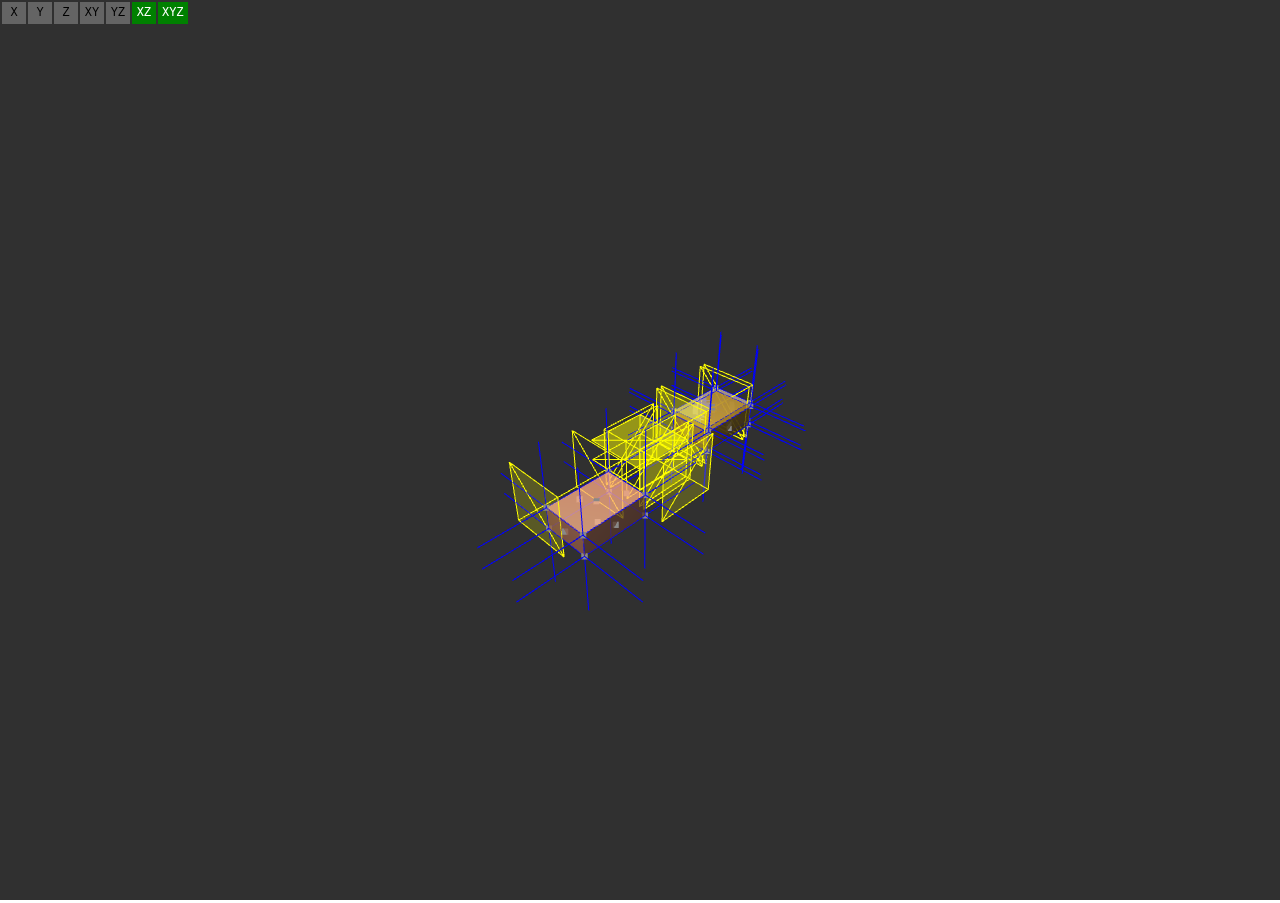
<file: index.html>
<!DOCTYPE html>
<html>
<head>
    <title>Page Title</title>
    <link rel="stylesheet" href="main.css">
</head>
<body>
    <div id="toolbar">
        <div id="move-x" class="mode" onmouseup="toggle('x')">X</div>
        <div id="move-y" class="mode" onmouseup="toggle('y')">Y</div>
        <div id="move-z" class="mode" onmouseup="toggle('z')">Z</div>
        <div id="move-xy" class="mode" onmouseup="toggle('xy')">XY</div>
        <div id="move-yz" class="mode" onmouseup="toggle('yz')">YZ</div>
        <div id="move-xz" class="mode active" onmouseup="toggle('xz')">XZ</div>
		<div id="move-xz" class="mode active" onmouseup="toggle('xyz')">XYZ</div>
    </div>

    <script src="./jquery-3.3.1.min.js"></script>
    <script src="./three.js"></script>
    <script src="./OrbitControls.js"></script>
    
    <script src="./RayysMouse.js"></script>
    <script src="./RayysMouseMove.js"></script>
    <script src="./RayysWebColors.js"></script>
    <script src="./RayysBBoxGeometry.js"></script>
    <script src="./RayysObjectDecorator.js"></script>
    <script src="./RayysMiscHelpers.js"></script>

    <script src="./snaps/BBoxSnapFactory.js"></script>
    <script src="./snaps/RayysGridSnapActor.js"></script>
    <script src="./snaps/RayysLineSnapActor.js"></script>
    <script src="./snaps/RayysPlaneSnapActor.js"></script>
    <script src="./snaps/RayysPointSnapActor.js"></script>
    <script src="./snaps/SnapTarget.js"></script>
    <script src="./snaps/RayysSnap.js"></script>

    <script src="./src/index.js"></script>
</body>
</html>
</file>
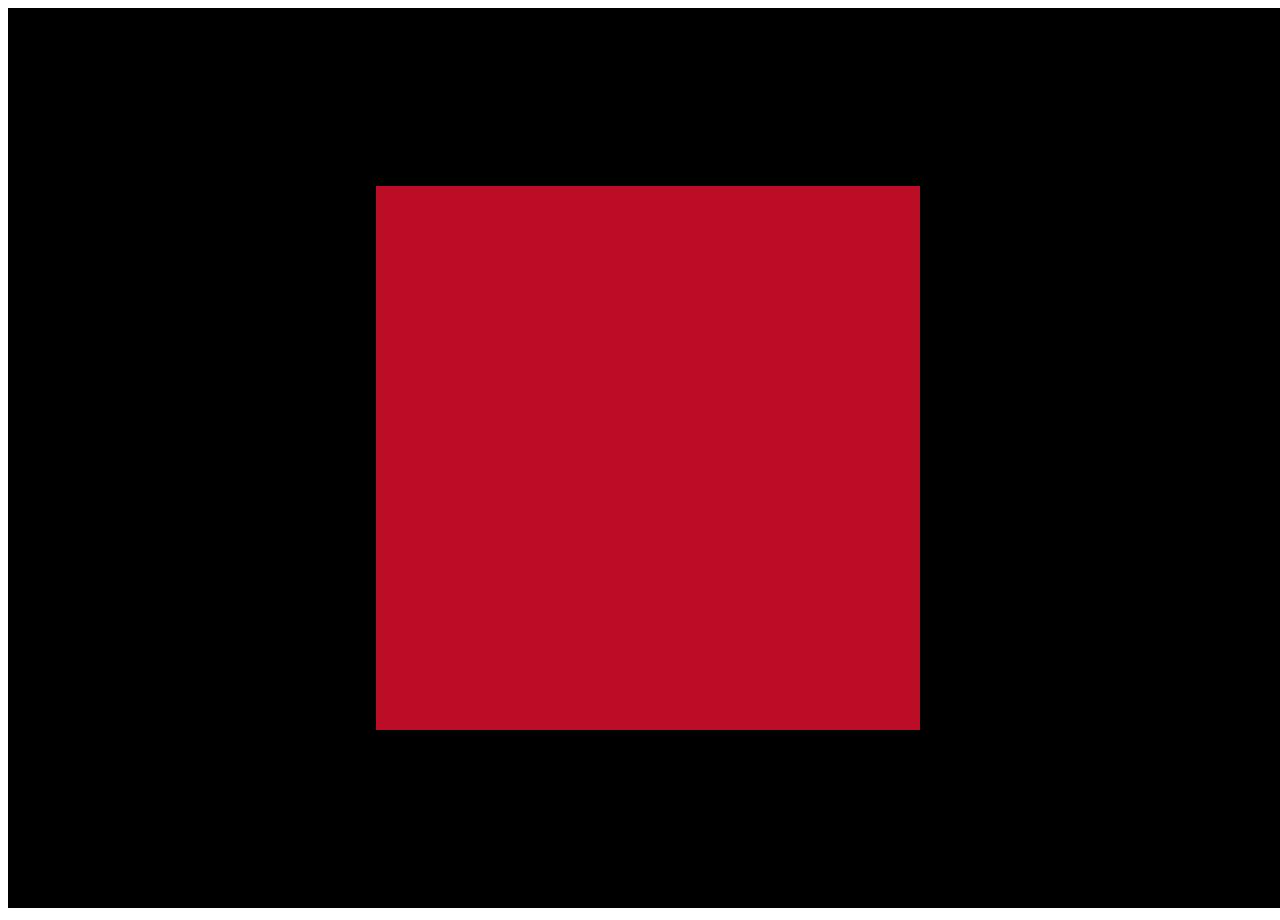
<file: demo-snaps-axis.html>
<!DOCTYPE html>
<html>
<body>
    <script src="./three.min.js"></script> 
	<script src="./OrbitControls.js"></script>
	<script src="./src/TransformControls.js"></script> 
	<script src="./axis.js"></script>
    
</body>
</html>
</file>
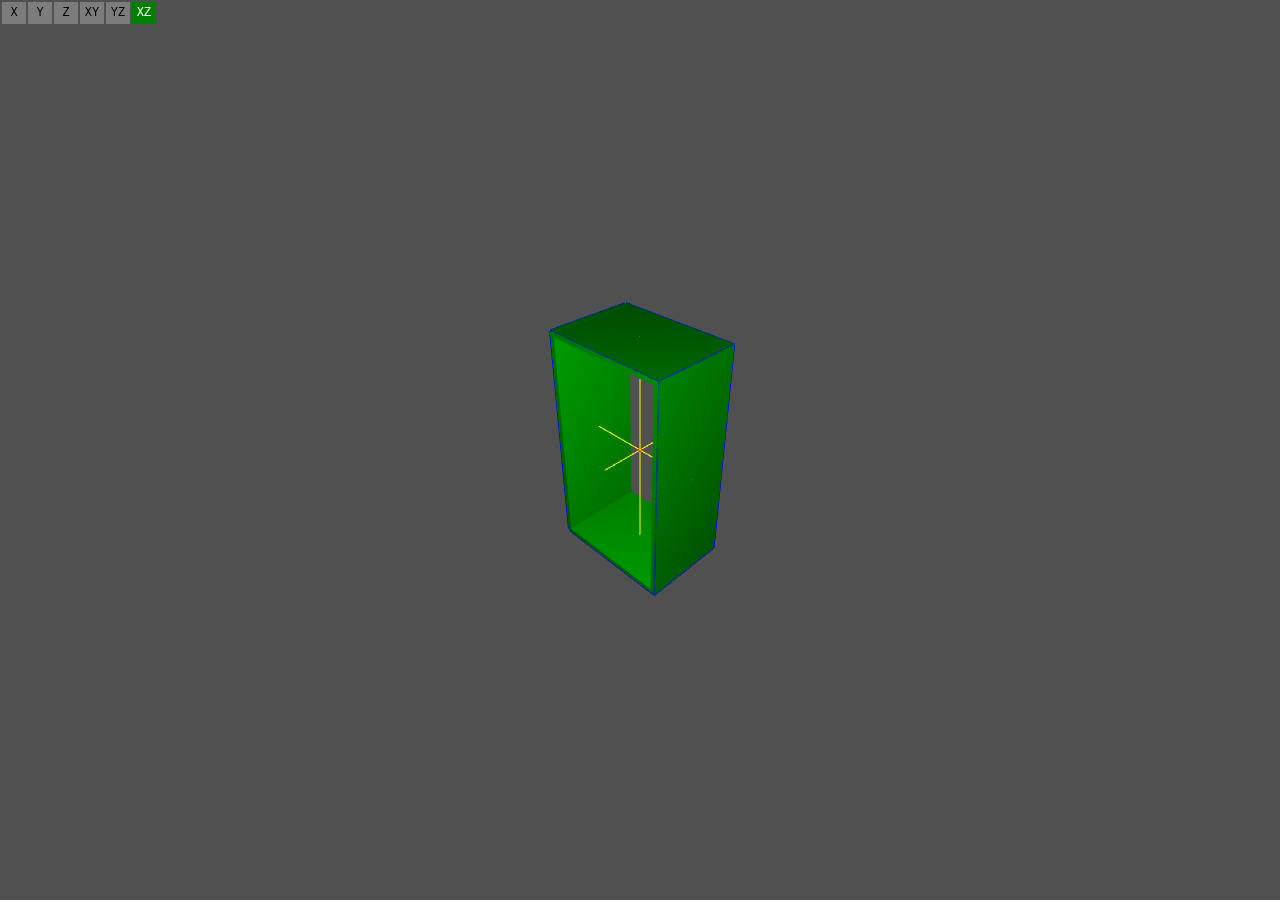
<file: demo-snaps.html>
<!DOCTYPE html>
<html>
<head>
    <title>Page Title</title>
    <link rel="stylesheet" href="main.css">
</head>
<body>
    <div id="toolbar">
        <div id="move-x" class="mode" onmouseup="toggle('x')">X</div>
        <div id="move-y" class="mode" onmouseup="toggle('y')">Y</div>
        <div id="move-z" class="mode" onmouseup="toggle('z')">Z</div>
        <div id="move-xy" class="mode" onmouseup="toggle('xy')">XY</div>
        <div id="move-yz" class="mode" onmouseup="toggle('yz')">YZ</div>
        <div id="move-xz" class="mode active" onmouseup="toggle('xz')">XZ</div>
    </div>

    <script src="./jquery-3.3.1.min.js"></script>
    <script src="./three.js"></script>
    <script src="./OrbitControls.js"></script>
    <script src="./clipper_unminified.js"></script>
	<script src="./src/TransformControls.js"></script>

    <script src="./RayysMouse.js"></script>
    <script src="./RayysMouseMove.js"></script>
    <script src="./RayysWebColors.js"></script>
    <script src="./RayysBBoxGeometry.js"></script>
    <script src="./RayysObjectDecorator.js"></script>
    <script src="./RayysMiscHelpers.js"></script>

    <script src="./snaps/BBoxSnapFactory.js"></script>
    <script src="./snaps/RayysGridSnapActor.js"></script>
    <script src="./snaps/RayysLineSnapActor.js"></script>
    <script src="./snaps/RayysPlaneSnapActor.js"></script>
    <script src="./snaps/RayysPointSnapActor.js"></script>
    <script src="./snaps/SnapTarget.js"></script>
    <script src="./snaps/RayysSnap.js"></script>

    
    <script src="./src/demo-snaps.js"></script>
    <!--script src="./src/new.js"></script--!>
    <!--script src="./src/new2.js"></script-->
    
    
</body>
</html>
</file>
<file: main.css>
body {
    font-family: monospace;
    font-size: 12px;
    overflow: hidden;
    margin: 0;
    padding: 0;
  }
  #toolbar {
    position: fixed;
    left: 1px;
    top: 1px;
  }
  #toolbar > div {
    float: left;
  }
  .mode {
    min-width: 16px;
    padding: 4px;
    margin: 1px;
    text-align: center;
    background-color: rgba(255,255,255,0.25);
  }
  .mode:hover {
    cursor: pointer;
    background-color: rgba(255,255,255,0.75);
  }
  .mode:active {
    background-color: yellowgreen;
  }
  .mode.active {
    color: white;
    background-color: green;
  }
</file>
